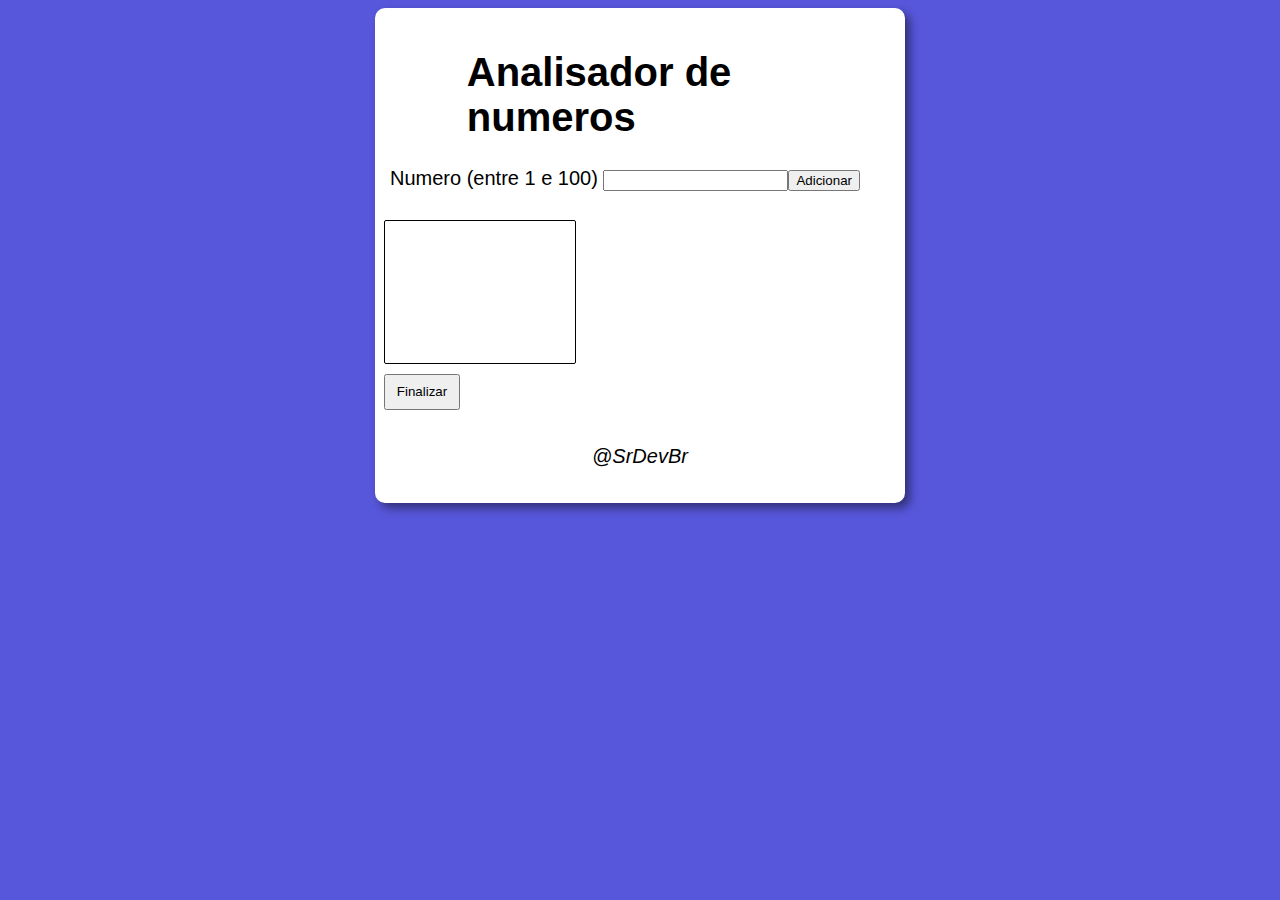
<file: Contador/index.html>
<!DOCTYPE html>
<html lang="en">

<head>
    <meta charset="UTF-8">
    <meta name="viewport" content="width=device-width, initial-scale=1.0">
    <title>Analisador</title>
    <link rel="stylesheet" href="style.css">
</head>

<body>
    <section>
        <h1> Analisador de numeros </h1>
        <p>Numero (entre 1 e 100) <input type="number" name="num" id="takenumber" min="1"><button
                value="adicionar numero" onclick="start()">Adicionar</button></p>
        <div id="msg">
            <select name="contas" id="numbercontas" size="3">
                <option></option>
            </select>
            <br>
            <button id="contas" onclick="finalizar()">Finalizar</button>
        </div>
        <p id="mensagemfinal"></p>
        <footer>
            <p> @SrDevBr</p>
        </footer>
    </section>
    <script src="script.js"></script>
</body>

</html>
</file>
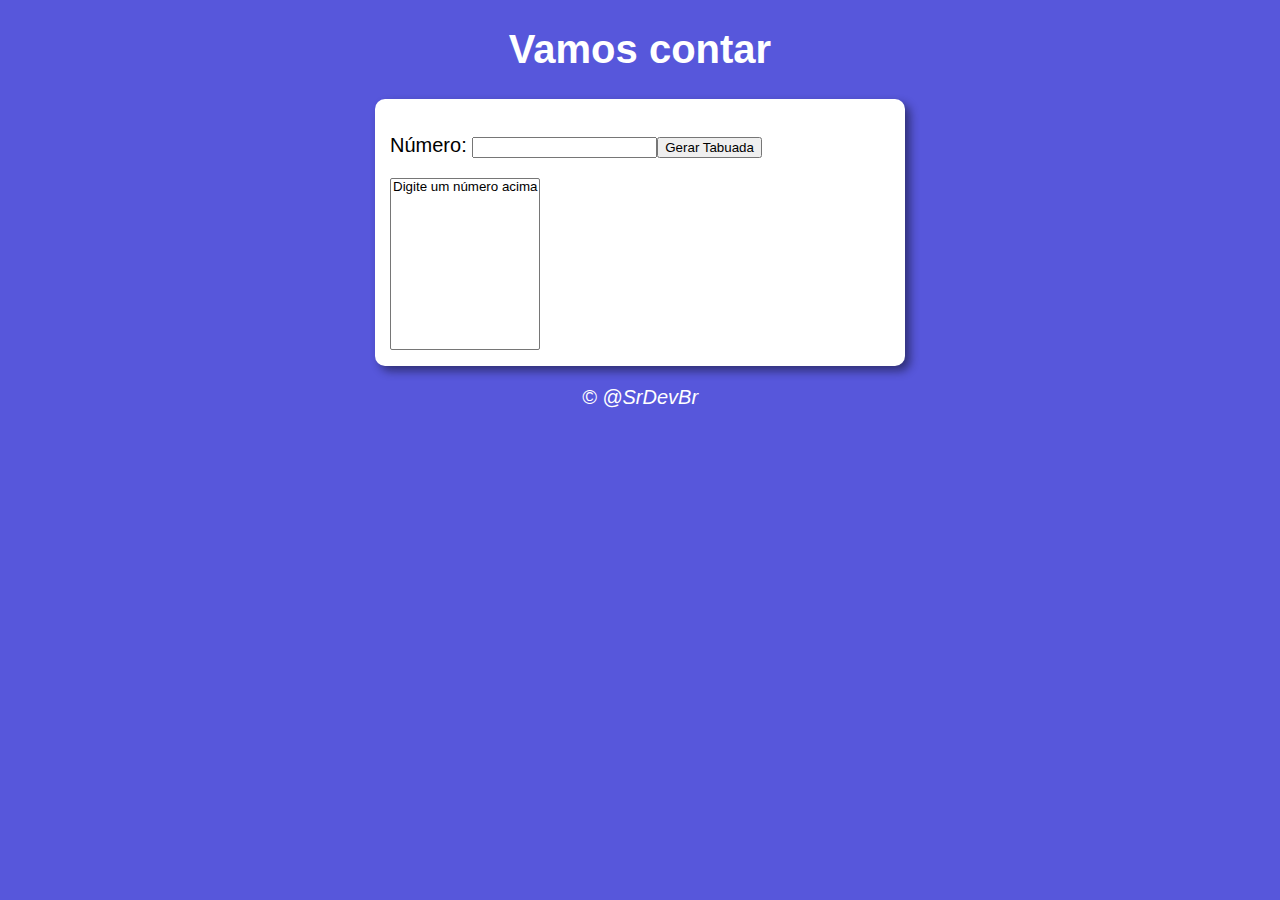
<file: Tabuada/index.html>
<!DOCTYPE html>
<html lang="pt-br">

<head>
    <meta charset="UTF-8">
    <meta http-equiv="X-UA-Compatible" content="IE=edge">
    <meta name="viewport" content="width=device-width, initial-scale=1.0">
    <title>Super Contador</title>
    <link rel="stylesheet" href="estilo.css">

</head>

<body>
    <header>
        <h1> Vamos contar</h1>
    </header>
    <section>
        <div>
            <p>Número: <input type="number" name="num" id="txtn"><button value="gerar tabuada" onclick="tabuada()">Gerar
                    Tabuada</button></p>
        </div>
        <select name="tabuada" id="seltab" size="10">
            <option> Digite um número acima</option>
        </select>
        </div>
    </section>
    <footer>
        <p> &copy; @SrDevBr</p>
    </footer>
    <script src="script.js"></script>
</body>

</html>
</file>
<file: Contador/style.css>
body {
    background-color: rgba(37, 37, 209, 0.774);
    font: normal 15pt Arial;

}

header {
    color: white;
    text-align: center;
}

section {
    background: white;
    border-radius: 10px;
    padding: 15px;
    width: 500px;
    margin: auto;
    box-shadow: 5px 5px 10px rgba(5, 5, 5, 0.466);
}

footer {
    color: black;
    text-align: center;
    font-style: italic;
    margin-top: 17vh;
}

h1 {
    margin-left: 6vw;
}

div>button#contas {
    width: 6vw;
    margin-top: 1vh;
    margin-left: -12vw;
    height: 4vh;
}

div#msg {
    text-align: center;
    width: 19vw;
    margin-top: 1vh;
    margin-left: -1vw;
    height: 23vh;
    margin-bottom: -16vh;
}

div>select#numbercontas {
    border: 1px solid black;
    width: 15vw;
    margin-left: -3vw;
    height: 16vh;
    margin-top: 1vh;
}

p#mensagemfinal {
    margin-top: 19vh;
    line-height: 31px;
    margin-bottom: -10vh;
}
</file>
<file: Tabuada/estilo.css>
body {
    background-color: rgba(37, 37, 209, 0.774);
    font: normal 15pt Arial;

}

header {
    color: white;
    text-align: center;
}

section {
    background: white;
    border-radius: 10px;
    padding: 15px;
    width: 500px;
    margin: auto;
    box-shadow: 5px 5px 10px rgba(5, 5, 5, 0.466);
}

footer {
    color: white;
    text-align: center;
    font-style: italic;
}

div {
    margin-bottom: 1vw;
}

div#tabuada {
    height: 10vh;
}
</file>
